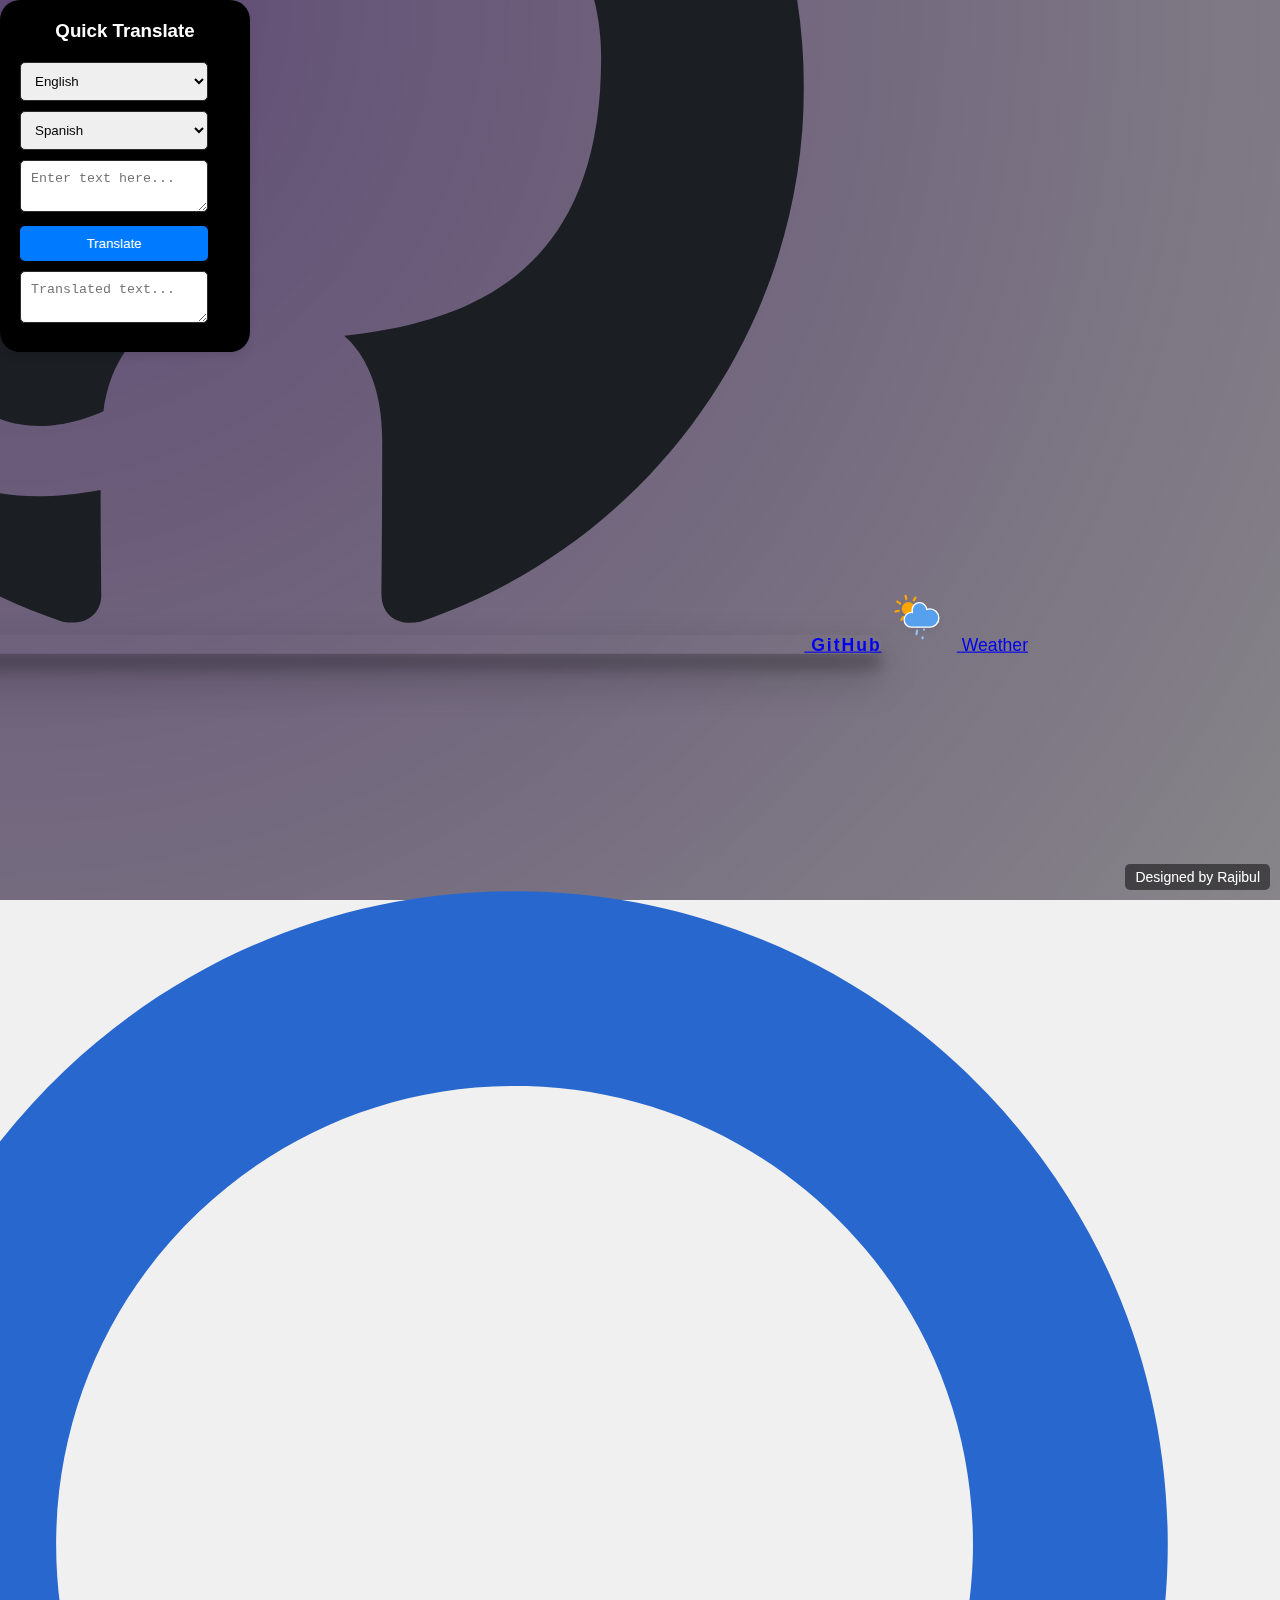
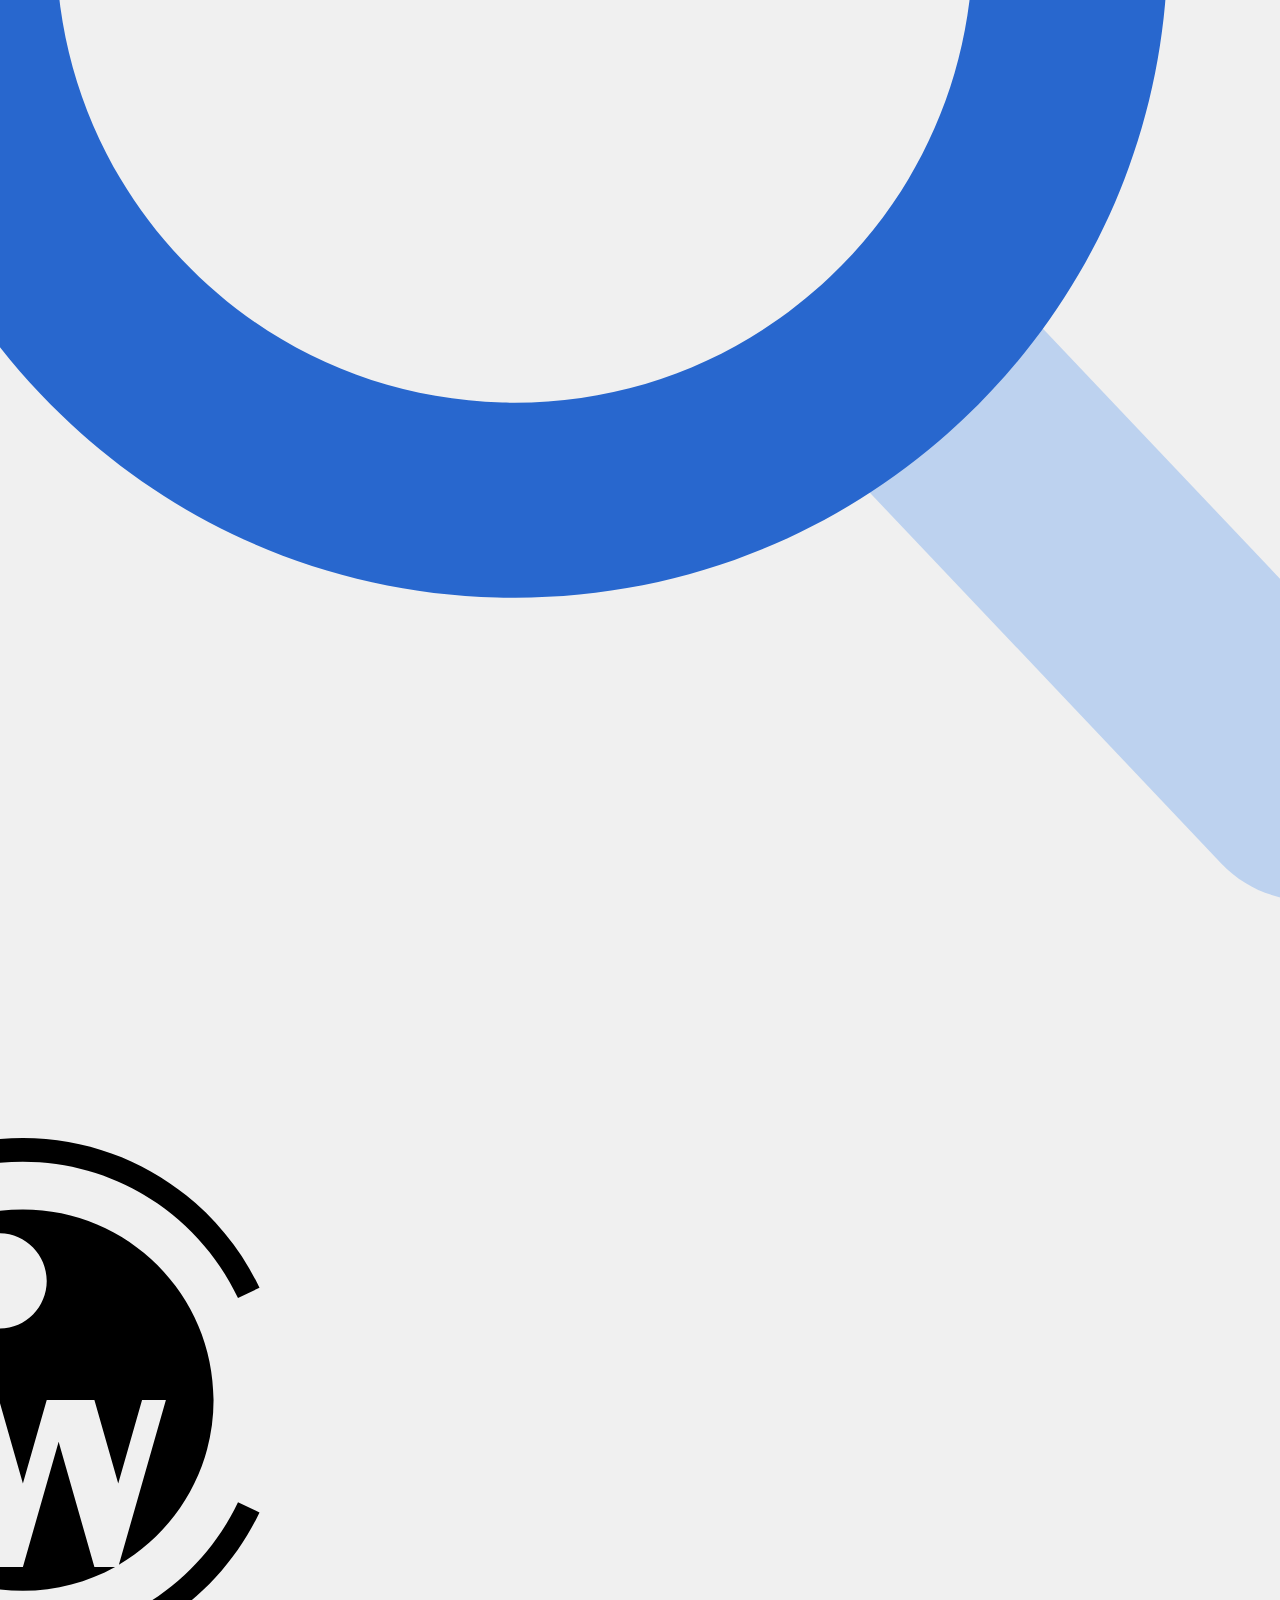
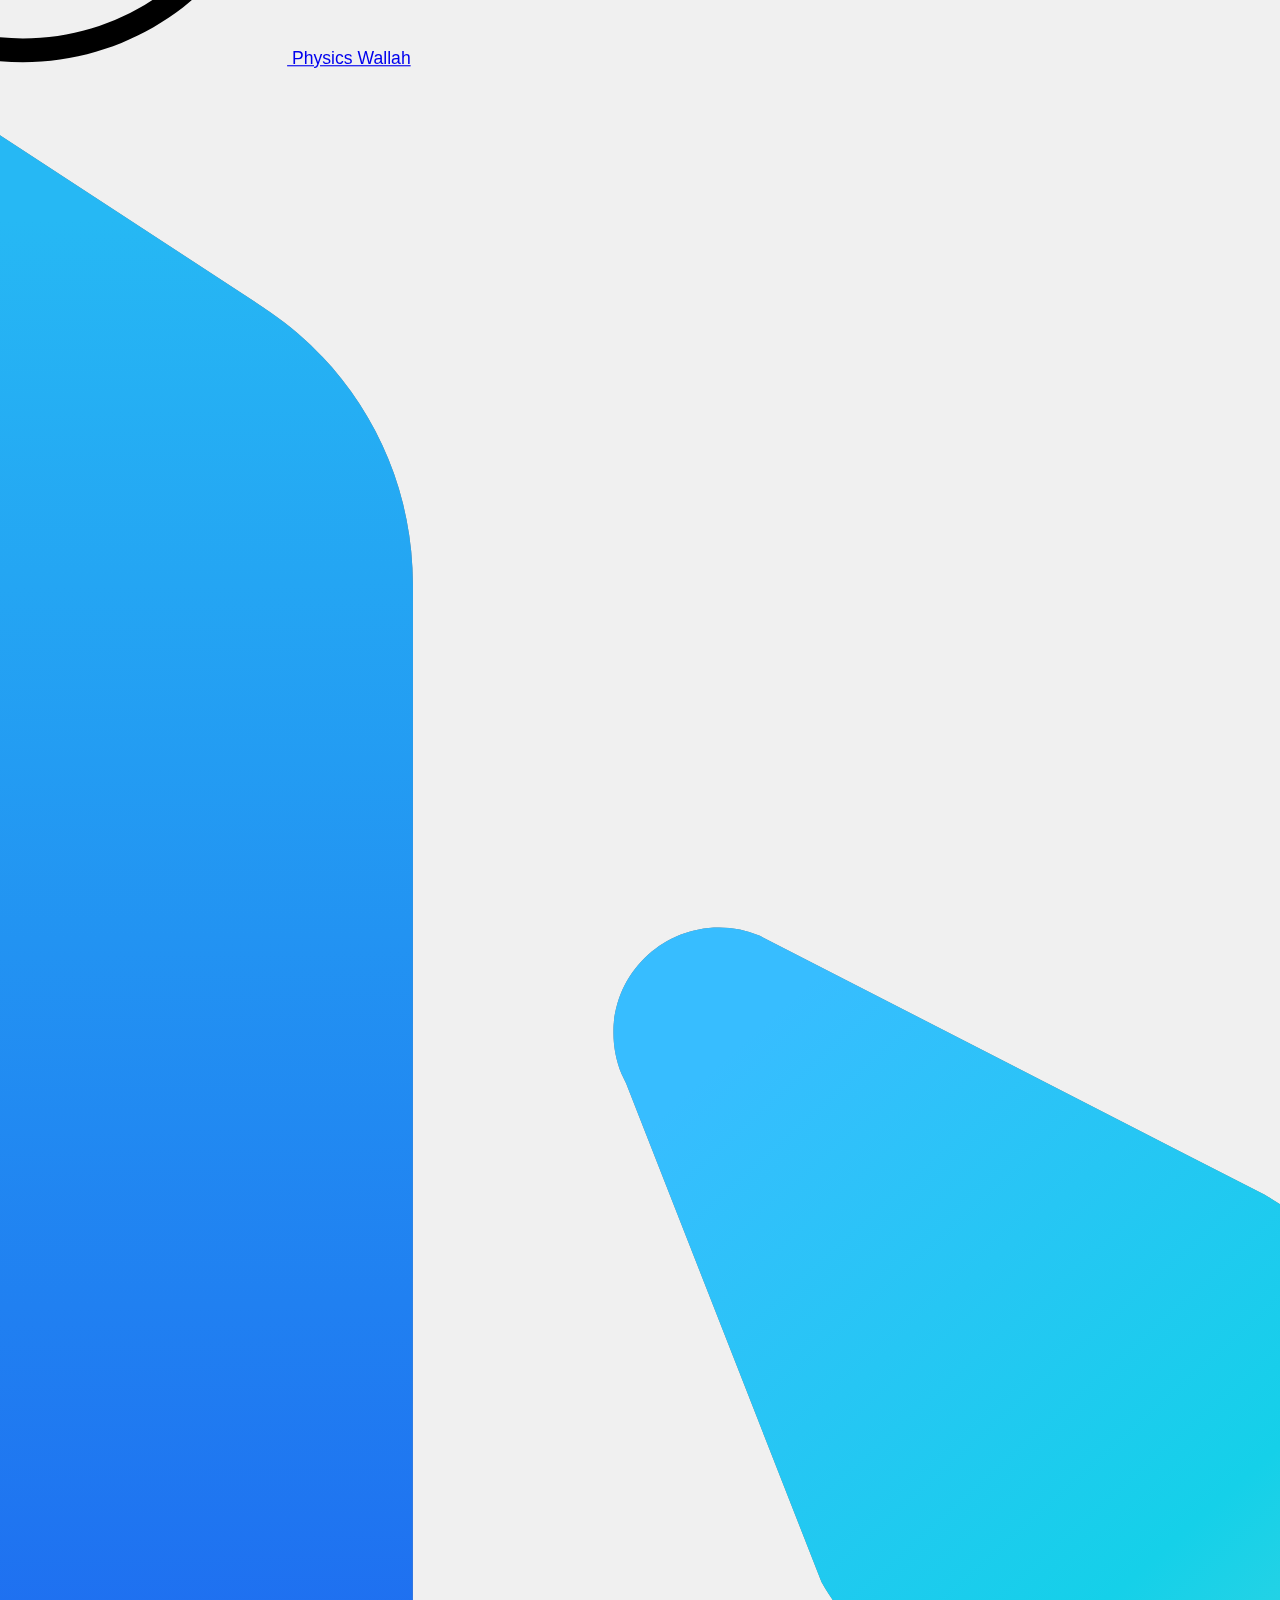
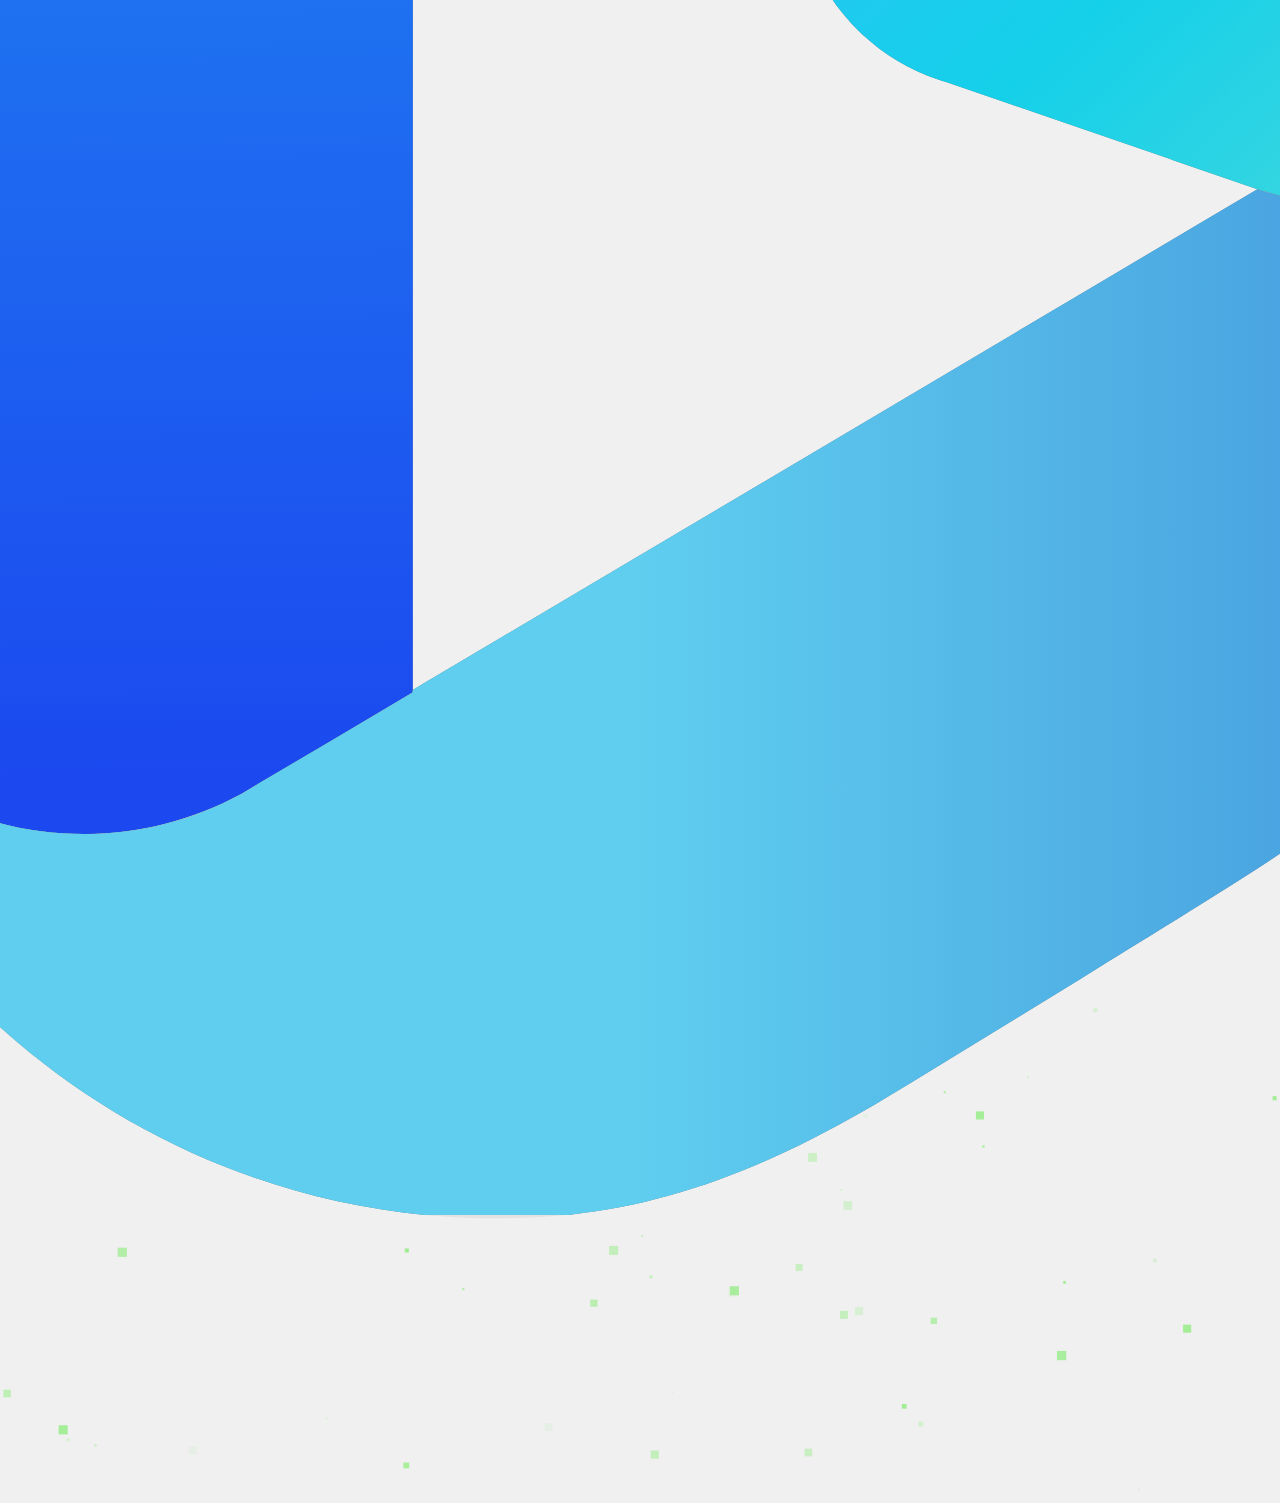
<file: index.html>
<!DOCTYPE html>
<html lang="en">

<head>
    <link rel="stylesheet" href="Home.css">
    <meta charset="UTF-8">
    <meta http-equiv="X-UA-Compatible" content="IE=edge">
    <meta name="viewport" content="width=device-width, initial-scale=1.0">
    <title>Dynamic Home</title>
    <link rel="stylesheet" id="mob">
    <link rel="icon" type="image/svg" href="Home.svg">
    <style>
        /* Positioning the designer label */
        #designer {
            position: fixed;
            bottom: 10px;
            right: 10px;
            background: rgba(0, 0, 0, 0.5);
            color: white;
            padding: 5px 10px;
            border-radius: 5px;
            font-family: Arial, sans-serif;
            font-size: 14px;
            animation: fadeIn 2s ease-in-out infinite alternate, moveUpDown 5s ease-in-out infinite;
        }

        /* Fade in animation */
        @keyframes fadeIn {
            from {
                opacity: 0.5;
            }
            to {
                opacity: 1;
            }
        }

        /* Move up and down animation */
        @keyframes moveUpDown {
            0%,
            100% {
                transform: translateY(0);
            }
            50% {
                transform: translateY(-10px);
            }
        }

        /* styles.css */
        body {
            font-family: Arial, sans-serif;
            background: #f0f0f0;
            margin: 0;
            padding: 0;
        }

        .translate-dialog {
            position: absolute;
            top: 0px;
            left: 0px;
            background: #000000;
            padding: 20px;
            border-radius: 20px;
            box-shadow: 0 4px 8px rgba(0, 0, 0, 0.1);
            animation: fadeIn 1s ease-in-out, zoomIn 1s ease-in-out;
            width: 250px;
            z-index: 10;
        }

        .translate-dialog h3 {
            margin: 0 0 15px;
            text-align: center;
        }

        .translate-dialog select,
        .translate-dialog textarea,
        .translate-dialog button {
            width: calc(100% - 22px);
            margin: 5px 0;
            padding: 10px;
            border: 1px solid #2c2b2b;
            border-radius: 5px;
        }

        .translate-dialog button {
            background: #007bff;
            color: #fff;
            border: none;
            cursor: pointer;
            transition: background 0.3s ease-in-out;
        }

        .translate-dialog button:hover {
            background: #0056b3;
            zoom: 1;
        }

        .translate-dialog button:active {
            animation: fadeIn 1s ease-in-out, zoomIn 1s ease-in-out;
        }

        @keyframes flash {
            0% {
                background-color: #ff0;
            }
            50% {
                background-color: #000000;
            }
            100% {
                background-color: #ff0;
            }
        }

        @keyframes fadeIn {
            from {
                opacity: 0;
            }
            to {
                opacity: 1;
            }
        }

        @keyframes zoomIn {
            from {
                transform: scale(0);
            }
            to {
                transform: scale(1);
            }
        }
    </style>
</head>

<body id="body">
    <div id="clock">
        <span id="analog">
            <center id="t">12</center>
            <div id="hr" class="hand"></div>
            <div id="min" class="hand"></div>
            <div id="sec" class="hand"></div>
            <div id="center"></div>
            <span id="s">9</span>
            <span id="th">3</span>
            <span id="n">6</span>
        </span>
        <i id="digi"></i>
        <span id="wish"></span>
    </div>
    <div class="translate-dialog">
        <h3>Quick Translate</h3>
        <select id="sourceLang">
            <option value="en">English</option>
            <option value="es">Spanish</option>
            <option value="fr">French</option>
            <option value="de">German</option>
            <option value="zh-CN">Chinese</option>
            <option value="ja">Japanese</option>
        </select>
        <select id="targetLang">
            <option value="es">Spanish</option>
            <option value="en">English</option>
            <option value="fr">French</option>
            <option value="de">German</option>
            <option value="zh-CN">Chinese</option>
            <option value="ja">Japanese</option>
        </select>
        <textarea id="sourceText" placeholder="Enter text here..."></textarea>
        <button onclick="translateText()">Translate</button>
        <textarea id="translatedText" placeholder="Translated text..." readonly></textarea>
    </div>
    <center id="sw">
        <center id="swoogle">RAJoogle</center>
        <form autocomplete="on" onsubmit="return false" id="srch">
            <input type="search" placeholder="RAJoogle search..." id="q" required>
        </form>
        <center>
            <button onclick="mic()"><sub class="icon">mic</sub> Mic</button>
            <button onclick="paste()"><sub class="icon">content_paste</sub> Paste</button>
        </center>
    </center>

    <div id="apps">
        <a href="https://chat.openai.com/" target="_blank"><img src="ChatGPT.svg" alt="ChatGPT"> ChadGPT</a>
        <a href="https://www.youtube.com/" target="_blank"><img src="YouTube.svg" alt="YouTube"> YouTube</a>
        <a href="https://bard.google.com/" target="_blank"><img src="Bard.svg" alt="Gemini"> Gemini AI</a>
        <a href="https://codepen.io/" target="_blank"><img src="Codepen.svg" alt="Codepen"> Codepen</a>
        <a href="https://github.com/" target="_blank"><img src="GitHub.svg" alt="GitHub"> GitHub</a>
        <a href="https://www.msn.com/en-in/weather/maps/precipitation/in-Kolkata,West-Bengal" target="_blank"><img
                src="Weather.svg" alt="MSN"> Weather</a>
        <a href="https://www.bing.com/create" target="_blank"><img src="Bing.svg" alt="Bing Image Creator"> Bing Image
            Creator</a>
        <a href="https://pw.live/" target="_blank"><img src="Physics Wallah.svg" alt="Physics Wallah"> Physics
            Wallah</a>
        <a href="https://www.bing.com/search?q=Bing+AI&showconv=1&FORM=hpcodx" target="_blank"><img src="Bing AI.svg"
                alt="Bing AI"> Bing AI</a>
    </div>

    <form id="calc" autocomplete="on" onsubmit="return false" onclick="c.focus()">
        <input placeholder="0" required id="c">
        <div id="key">
            <span onclick="cal(this.innerHTML)">0</span>
            <span onclick="cal(this.innerHTML)" id="o">.</span>
            <span onclick="back()" class="icon" style="background: orange;">backspace</span>
            <input type="reset" value="C" style="background: orangered;">
            <span onclick="cal(this.innerHTML)">1</span>
            <span onclick="cal(this.innerHTML)">2</span>
            <span onclick="cal(this.innerHTML)">3</span>
            <span onclick="cal(this.innerHTML)" id="o">+</span>
            <span onclick="cal(this.innerHTML)">4</span>
            <span onclick="cal(this.innerHTML)">5</span>
            <span onclick="cal(this.innerHTML)">6</span>
            <span onclick="cal(this.innerHTML)" id="o">-</span>
            <span onclick="cal(this.innerHTML)">7</span>
            <span onclick="cal(this.innerHTML)">8</span>
            <span onclick="cal(this.innerHTML)">9</span>
            <span onclick="cal(this.innerHTML)" id="o">*</span>
            <span onclick="cal(this.innerHTML)" id="o">(</span>
            <span onclick="cal(this.innerHTML)" id="o">)</span>
            <span onclick="cal(this.innerHTML)" id="o">/</span>
            <input type="submit" value="=" style="background: #dcb8ff;">
        </div>
    </form>

    <form id="chem" autocomplete="on" onsubmit="return false">
        <h1 style="margin-top: 0;">
            <center>Balance Chem Eq<sup>n</sup></center>
        </h1>
        <input placeholder="Skeletal Eq^n" id="sce" required>
        <div id="btns" style="display: grid; grid-template-columns: 1fr 1fr;">
            <input type="button" value="Random"
                onclick="al.style.height = '7ch'; al.style.padding = '2ch'; chem.style.height = '40vh'; doRandom()">
            <input type="submit" value="Balance">
        </div>
        <div id="al">
            <div id="rslt"></div>
            <div id="msg"></div>
            <div id="code"></div>
        </div>
    </form>
    <div id="grad"></div>
    <div id="designer">Designed by Rajibul</div>
    <script src="Home.js"></script>
    <script src="particles.js"></script>
    <script src="app.js" defer></script>
    <script src="script.js"></script>
    <script>
function translateText() {
  const sourceLang = document.getElementById('sourceLang').value;
  const targetLang = document.getElementById('targetLang').value;
  const sourceText = document.getElementById('sourceText').value;
  const translatedText = document.getElementById('translatedText');

  const serverURL = "https://api.funtranslations.com/translate/minion.json";

  function getTranslationURL(input) {
    return serverURL + "?" + "text=" + input;
  }

  function errorHandler(error) {
    console.log("error occured", error);
    alert("something went wrong with server! try again after sometime");
  }

  fetch(getTranslationURL(sourceText))
    .then(response => response.json())
    .then(json => {
      const translatedTextValue = json.contents.translated;
      translatedText.value = translatedTextValue;

      // Set the language direction and font family based on the target language
      switch (targetLang) {
        case 'ar': // Arabic
          translatedText.style.direction = 'rtl';
          translatedText.style.fontFamily = 'Arial, Tahoma, sans-serif';
          break;
        case 'zh-CN': // Chinese (Simplified)
          translatedText.style.fontFamily = 'SimSun, sans-serif';
          break;
        case 'ja': // Japanese
          translatedText.style.fontFamily = 'MS Gothic, sans-serif';
          break;
        case 'ko': // Korean
          translatedText.style.fontFamily = 'Malgun Gothic, sans-serif';
          break;
        case 'hi': // Hindi
          translatedText.style.direction = 'rtl';
          translatedText.style.fontFamily = 'Mangal, sans-serif';
          break;
        default: // Other languages
          translatedText.style.direction = 'ltr';
          translatedText.style.fontFamily = 'Arial, sans-serif';
      }
    })
    .catch(errorHandler);
}
    </script>
</body>

</html>
</file>
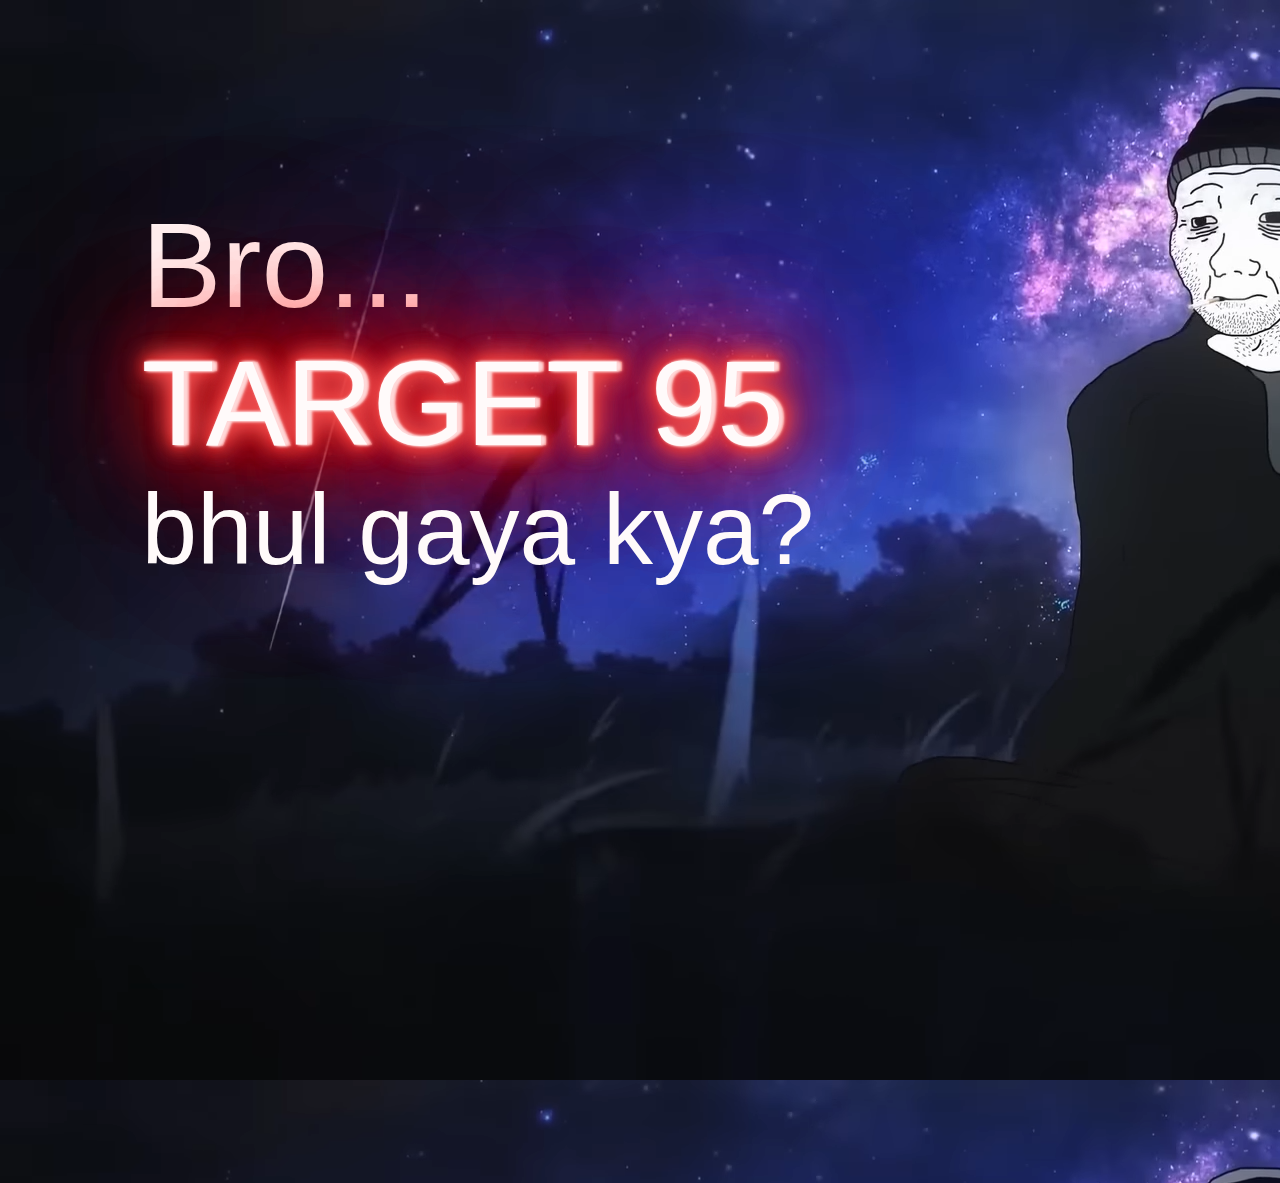
<file: NoFap.htm>
<!DOCTYPE html>
<html lang="hi">

<head>
    <meta name="google" content="notranslate">
    <meta charset="UTF-8">
    <meta name="viewport" content="width=device-width, initial-scale=1.0">
    <title>Bhai aur kitna hilayega?</title>
    <style>
    body {
        display: flex;
        flex-direction: column;
        justify-content: center;
        font-size: 15ch;
        font-family: Verdana, Geneva, Tahoma, sans-serif;
        color: snow;
        padding: 2ch;
        min-height: 100vh;
        min-width: 100vw;
        user-select: none;
        overflow: hidden;
        background-image: url("nofap.png");
    }
    
    *{
        transition: 1s;
    }

    span {
        font-family: Impact, Charcoal, sans-serif;
        text-shadow: var(--glow);
        animation: flicker 3s linear;
        animation-timing-function: step-end;
    }
    
    :root {
        --glow: .1vw 0vw .25vw #ffd8d8, .2vw 0vw .25vw #ffd8d8, .4vw 0vw .25vw #ffd8d8, .1vw 0vw 0vw #f25757, .2vw 0vw 0vw #f25757, .4vw 0vw 0vw #f25757, .1vw 0vw .1vw #f25757, .2vw 0vw .1vw #f25757, .4vw 0vw .1vw #f25757, .1vw 0vw 2vw #f25757, .2vw 0vw 2vw #f25757, .4vw 0vw 2vw #f25757, .1vw 0vw 1vw #e50b0b, .2vw 0vw 1vw #e50b0b, .4vw 0vw 5vw #e50b0b, .1vw 0vw 5vw #e50b0b, .2vw 0vw 20vw #e50b0b, .4vw 0vw 10vw #e50b0b, .1vw 0vw 10vw #e50b0b, .2vw 0vw 30vw #e50b0b, .4vw 0vw 10vw #e50b0b;
    }
    
    @keyframes flicker {
        0%, 40%, 53%, 60%, 69%, 75%, 81%{
            color: rgba(255, 255, 255, .2);
            text-shadow: none;
        }
        20%, 50%, 56%, 64%, 74%, 80%, 100%{
            color: snow;
            text-shadow: var(--glow);
        }
    }
    </style>
</head>

<body bgcolor="black" onmouseup="document.documentElement.requestFullscreen();" onload="document.body.style.translate='0 -3ch'">
    Bro...<br>
    <span>TARGET 95</span>
    <sub>bhul gaya kya?</sub>
</body>
</html>
</file>
<file: Home.css>
/* Basic Reset */
* {
    margin: 0;
    padding: 0;
    box-sizing: border-box;
    transition: 0.3s;
}

/* Body Styling */
body {
    margin: 0;
    user-select: none;
    color: white;
    background-image: url("gradient.jpeg");
    background-attachment: fixed;
    background-size: 100% 100%;
    display: flex;
    flex-direction: column;
    align-items: center;
    justify-content: center;
    padding: 3%;
    background-repeat: no-repeat;
    overscroll-behavior: none;
    width: auto;
    overflow: hidden !important;
    font-family: product;
    height: 100vh;
}

/* Gradient Background */
#grad {
    background: radial-gradient(circle at top left, #1e013d, rgba(0, 0, 0, 0.6), #2d0c30, #013d39);
    animation: bc 6.9s infinite alternate ease-in-out;
    background-size: 400%, 400%;
    position: fixed;
    margin: 0;
    top: 0;
    left: 0;
    height: 100%;
    z-index: -2;
    width: 100%;
    opacity: 0.7;
}

/* Keyframe Animation */
@keyframes bc {
    from {
        background-position: 100% 0;
    }

    to {
        background-position: 0% 0%;
    }
}

/* Main Container */
.container {
    text-align: center;
    background: rgba(0, 0, 0, 0.7);
    padding: 2% 5%;
    border-radius: 25px;
    box-shadow: 0 15px 30px rgba(0, 0, 0, 0.5);
    backdrop-filter: blur(5px);
    position: relative;
    z-index: 1;
}

/* Title */
h1 {
    color: #f8f7a2;
    margin-bottom: 20px;
    font-size: 3em;
    font-weight: bolder;
    animation: fadeIn 1s ease-out;
    text-shadow: 2px 2px 4px rgba(0, 0, 0, 0.5);
}

/* Scoreboard */
.score-board {
    display: flex;
    justify-content: center;
    align-items: center;
    gap: 20px;
    margin-bottom: 20px;
    animation: bounceIn 1s ease-out;
}

.badge {
    background: rgba(255, 255, 255, 0.2);
    padding: 10px 20px;
    border-radius: 25px;
    border: 2px solid #ddd;
    color: #f8f7a2;
    font-weight: bold;
    margin: 0 10px;
    transition: background 0.3s, color 0.3s, border-color 0.3s;
    box-shadow: 0 4px 8px rgba(0, 0, 0, 0.3);
}

.badge:hover {
    background: #f8f7a2;
    color: #333;
    border-color: #f8f7a2;
}

/* Result Text */
.result {
    margin-bottom: 20px;
    font-size: 1.5em;
    color: #e3f8e3;
    animation: slideIn 1s ease-out;
}

/* Choices */
.choices {
    display: flex;
    justify-content: center;
    gap: 20px;
    margin-bottom: 20px;
}

.choice {
    margin: 0;
    cursor: pointer;
    border-radius: 15px;
    overflow: hidden;
    transition: transform 0.3s ease, box-shadow 0.3s ease;
    box-shadow: 0 10px 25px rgba(0, 0, 0, 0.3);
}

.choice:hover {
    transform: scale(1.1);
    box-shadow: 0 15px 30px rgba(0, 0, 0, 0.4);
}

.choice img {
    width: 150px;
    height: 150px;
    transition: opacity 0.3s ease;
}

/* Computer Choice */
.comp-choice {
    margin-top: 30px;
    animation: fadeIn 1s ease-out;
}

.comp-choice h2 {
    margin-bottom: 10px;
    font-size: 1.2em;
    color: #f8f7a2;
    text-shadow: 1px 1px 3px rgba(0, 0, 0, 0.5);
}

#comp-choice-img img {
    width: 150px;
    height: 150px;
    transition: opacity 0.3s ease;
}

/* Footer */
p {
    margin-top: 20px;
    color: #e3f8e3;
    font-size: 0.9em;
}

/* Animations */
@keyframes fadeIn {
    from {
        opacity: 0;
    }
    to {
        opacity: 1;
    }
}

@keyframes bounceIn {
    0% {
        opacity: 0;
        transform: scale(0.5);
    }
    50% {
        opacity: 1;
        transform: scale(1.1);
    }
    100% {
        transform: scale(1);
    }
}

@keyframes slideIn {
    0% {
        transform: translateY(-30px);
        opacity: 0;
    }
    100% {
        transform: translateY(0);
        opacity: 1;
    }
}

/* Background Music Controls */
audio {
    display: none;
}
</file>
